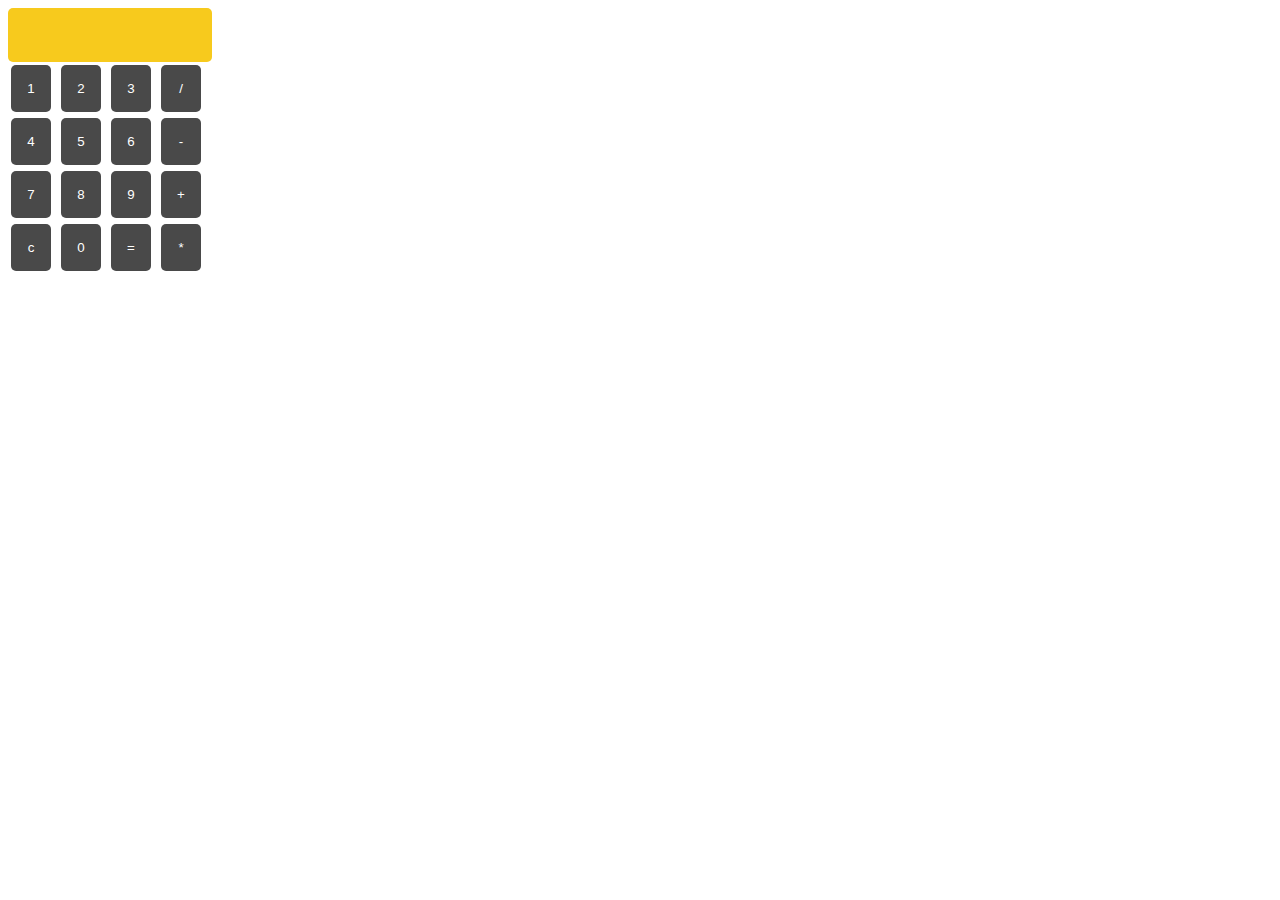
<file: cal.html>
<!doctype html>
<html lang="en">
  <head>
    <!-- Required meta tags -->
    <meta charset="utf-8">
    <meta name="viewport" content="width=device-width, initial-scale=1">

    <!-- Bootstrap CSS -->
    <link href="https://cdn.jsdelivr.net/npm/bootstrap@5.0.2/dist/css/bootstrap.min.css" rel="stylesheet" integrity="sha384-EVSTQN3/azprG1Anm3QDgpJLIm9Nao0Yz1ztcQTwFspd3yD65VohhpuuCOmLASjC" crossorigin="anonymous">

    <title>Calculator</title>
    <link rel="stylesheet" href="cal.css">
  </head>
  <body>
    <div class="container">
        <div class="row justify-content-center my-5">
            <div class="col-auto text-center p-2 border shadow">
                <div class="mb-3"><input type="text" id="result"></div>
                <input type="button" value="1" onclick="view(1)">
                <input type="button" value="2" onclick="view(2)">
                <input type="button" value="3" onclick="view(3)">
                <input type="button" value="/" onclick="view('/')"><br>
                <input type="button" value="4" onclick="view(4)">
                <input type="button" value="5" onclick="view(5)">
                <input type="button" value="6" onclick="view(6)">
                <input type="button" value="-" onclick="view('-')"><br>
                <input type="button" value="7" onclick="view(7)">
                <input type="button" value="8" onclick="view(8)">
                <input type="button" value="9" onclick="view(9)">
                <input type="button" value="+" onclick="view('+')"><br>
                <input type="button" value="c" onclick="clr()">
                <input type="button" value="0" onclick="view(0)">
                <input type="button" value="=" onclick="equal()">
                <input type="button" value="*" onclick="view('*')">
            </div>
        </div>
    </div>

    <!-- Optional JavaScript; choose one of the two! -->

    <!-- Option 1: Bootstrap Bundle with Popper -->
    <script src="https://cdn.jsdelivr.net/npm/bootstrap@5.0.2/dist/js/bootstrap.bundle.min.js" integrity="sha384-MrcW6ZMFYlzcLA8Nl+NtUVF0sA7MsXsP1UyJoMp4YLEuNSfAP+JcXn/tWtIaxVXM" crossorigin="anonymous"></script>
    <script src="cal.js"></script>
  </body>
</html>
</file>
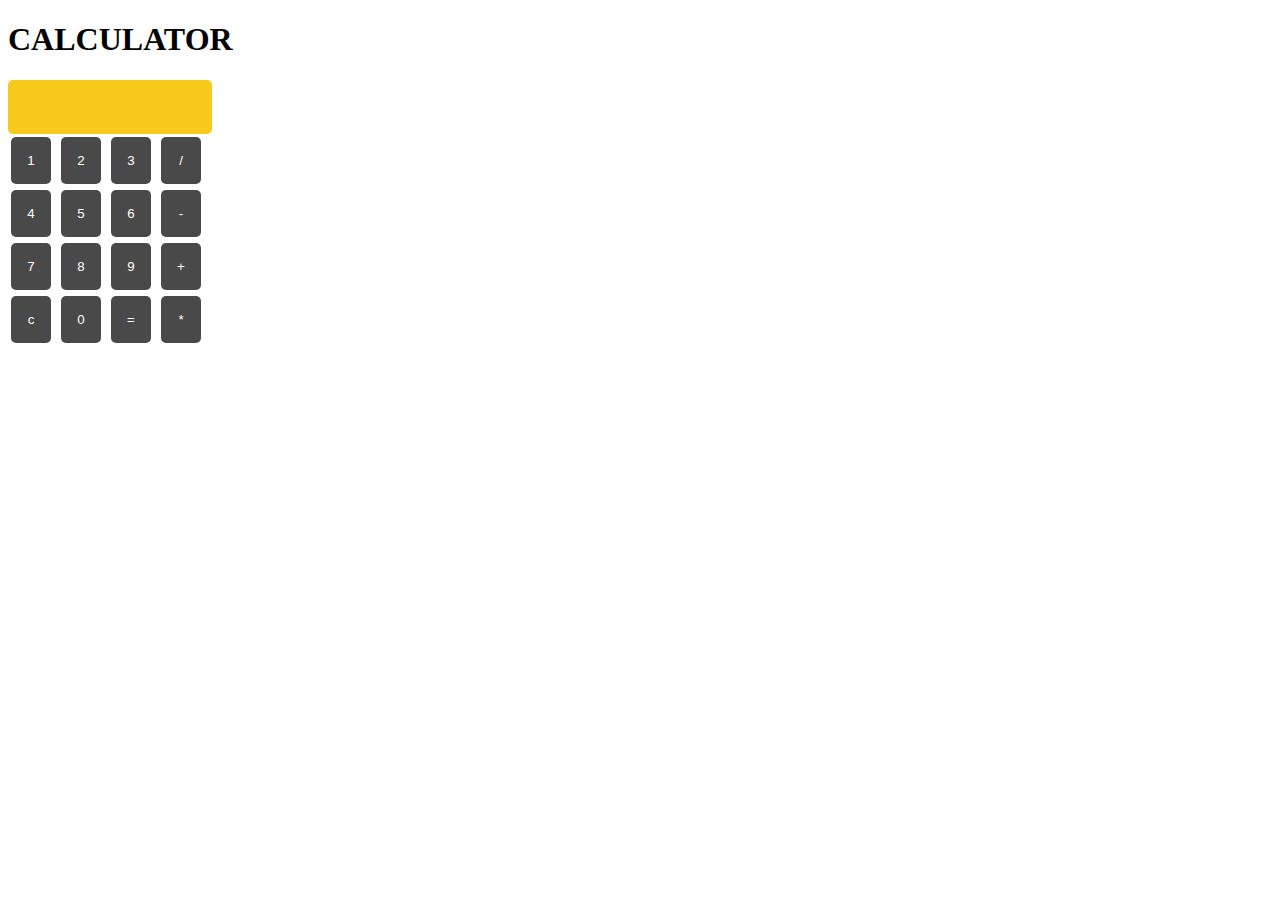
<file: calculator.html>
<!DOCTYPE html>
<html lang="en">
<head>
    <meta charset="UTF-8">
    <meta http-equiv="X-UA-Compatible" content="IE=edge">
    <meta name="viewport" content="width=device-width, initial-scale=1.0">
    <title>Calculator</title>
    <link rel="stylesheet" href="cal.css">
</head>
<body>
    <h1>CALCULATOR</h1>
    <div class="container">
    <input type="text" id="result"><br>
    <div class="row">
        <input type="button" value="1" onclick="view(1)">
        <input type="button" value="2" onclick="view(2)">
        <input type="button" value="3" onclick="view(3)">
        <input type="button" value="/" onclick="view('/')"><br>
        <input type="button" value="4" onclick="view(4)">
        <input type="button" value="5" onclick="view(5)">
        <input type="button" value="6" onclick="view(6)">
        <input type="button" value="-" onclick="view('-')"><br>
        <input type="button" value="7" onclick="view(7)">
        <input type="button" value="8" onclick="view(8)">
        <input type="button" value="9" onclick="view(9)">
        <input type="button" value="+" onclick="view('+')"><br>
        <input type="button" value="c" onclick="clr()">
        <input type="button" value="0" onclick="view(0)">
        <input type="button" value="=" onclick="equal()">
        <input type="button" value="*" onclick="view('*')">
    </div>
</div>

<script src="cal.js"></script>
</body>
</html>
</file>
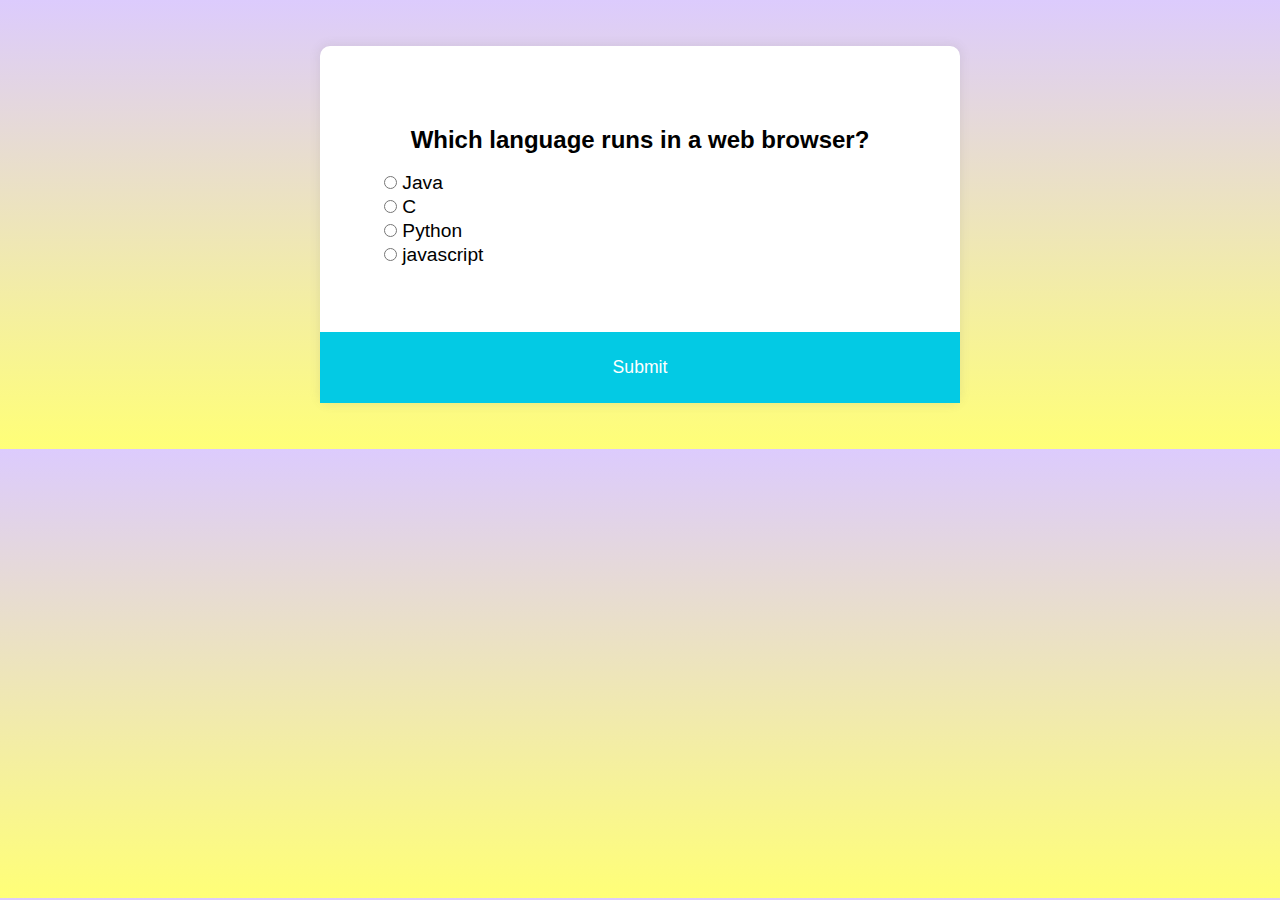
<file: quiz.html>
<!DOCTYPE html>
<html lang="en">

<head>
    <meta charset="UTF-8">
    <meta http-equiv="X-UA-Compatible" content="IE=edge">
    <meta name="viewport" content="width=device-width, initial-scale=1.0">
    <link rel="stylesheet" href="style1.css">
</head>

<body>
    <div class="quiz-container" id="quiz">
        <div class="quiz-header">
            <h2 id="question">Question Text</h2>
            <ul>
                <li>
                    <input type="radio" name="answer" id="a" class="answer">
                    <label for="a" id="a_text">Answer</label>
                </li>

                <li>
                    <input type="radio" name="answer" id="b" class="answer">
                    <label for="b" id="b_text">Answer</label>
                </li>

                <li>
                    <input type="radio" name="answer" id="c" class="answer">
                    <label for="c" id="c_text">Answer</label>
                </li>

                <li>
                    <input type="radio" name="answer" id="d" class="answer">
                    <label for="d" id="d_text">Answer</label>
                </li>

            </ul>
        </div>

        <button id="submit">Submit</button>

    </div>
    <script src="script.js"></script>
</body>

</html>
</file>
<file: cal.css>
input[type=button]{
    padding: 16px;
    margin: 3px;
    background-color: rgb(73, 73, 73);
    border: none;
    color: white;
    text-align: center;
    border-radius: 5px;
    width: 40px;
    
}
input[type=button]:hover{
    background-color: rgb(247, 21, 89);
    color: black;
}
input[type=text]{
    width: 200px;
    height: 52px;
    background-color: #f7ca1d;
    font-size: 26px;
    border: none;
    border-radius: 5px;
    text-align: center;
}
</file>
<file: style1.css>
*{
    margin:0;
    padding:0;
}
.quiz-container{
  background-color: #fff;
  border-radius: 10px;
  box-shadow: 0 0 10px 2px rgba(100, 100, 100, 0.1);
  width: 50%;
  margin: 46px;
}
.quiz-header{
    padding: 4rem;
  }
body{
    background-image: linear-gradient(rgb(220, 203, 253), rgb(255, 255, 119));
    background-size: cover;
    font-family: 'Poppins', sans-serif;
    display: flex;
    align-items: center;
    justify-content: center;
    margin: 0;
  }
  h2{
    padding: 1rem;
    text-align: center;
    margin: 0;
  }
li{
    list-style: none;
    padding: 0;
}
ul li{
    font-size: 1.2rem;
    margin: 2px 0;
  }
  ul li label{
    cursor: pointer;
  }
  button{
    background-color: #03cae4;
    color: #fff;
    border: none;
    display: block;
    width: 100%;
    cursor: pointer;
    font-size: 1.1rem;
    font-family: inherit;
    padding: 25px;
  }
  button:hover{
    background-color: #04c44e;
  }
</file>
